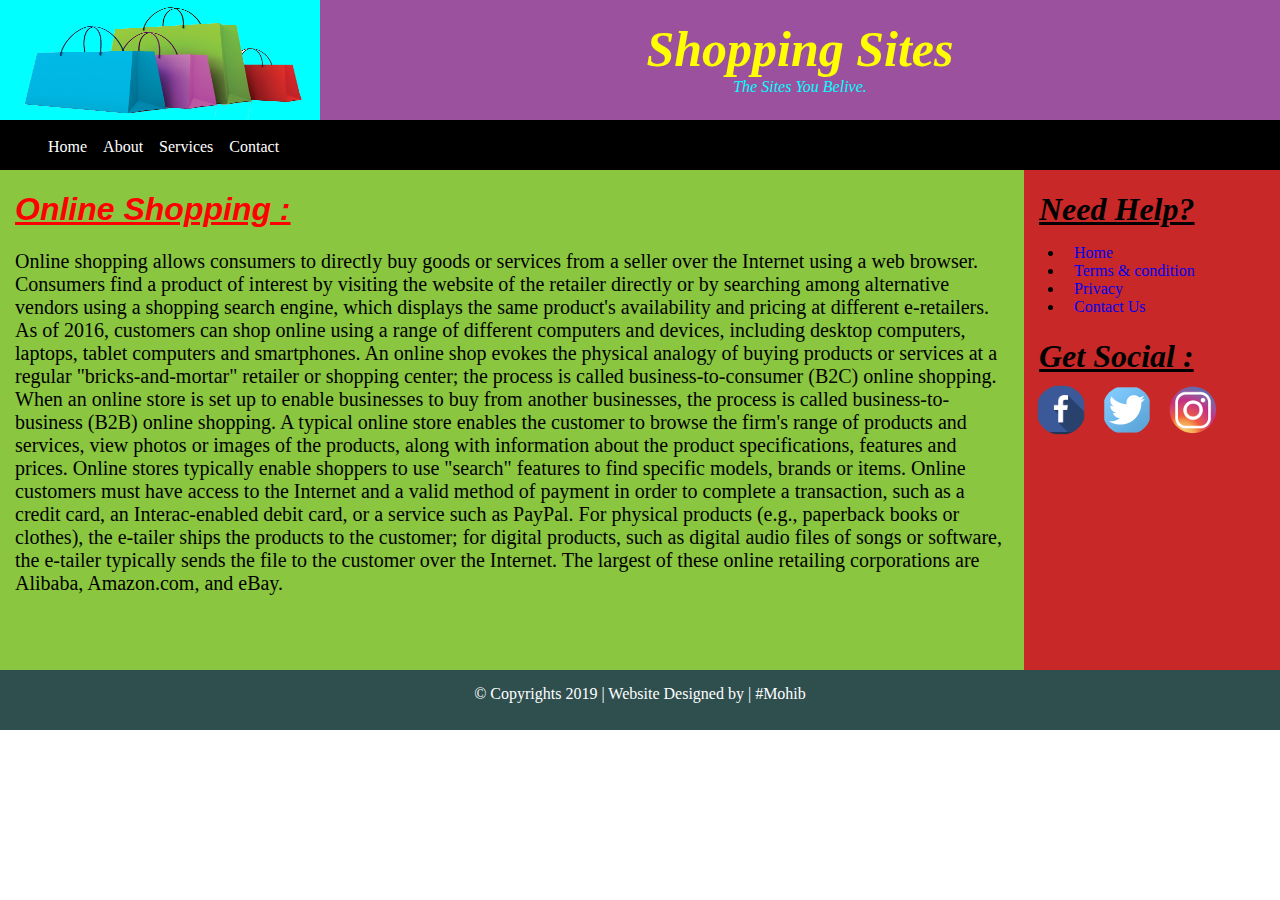
<file: index.html>
<html>
<head>

    <title>Shopping Sites:Home</title>

<link rel="stylesheet" type="text/css" href="css/layout.css"> 
</head>

<body>

    <div id="container">


        <div id="header"> 
        
            <div id="logo"> <a href="index.html">
                <img src="images/logo.png" alt="slow loading"> </a>
            </div>
        
            <div id="slogan">
                <h1> Shopping Sites</h1>
                <p>The Sites You Belive.</p>
            </div>

        </div>

        <div id="nav"> 
            
        <ul>
            <li> <a  href="#">Home</a></li>
            <li> <a href="About.html"> About</a></li>
            <li> <a href="Services.html"> Services</a></li>
            <li> <a href="Contact.html"> Contact</a></li>
        </ul>

        </div>

        
        <div id="article">
        <div id="content">
            <h1 id="heading">Online Shopping :</h1>
            <p id="about">
                Online shopping allows consumers to directly buy goods or services from a seller over the Internet using a web browser.
                
                Consumers find a product of interest by visiting the website of the retailer directly or by searching among alternative vendors using a shopping search engine, which displays the same product's availability and pricing at different e-retailers. 
                
                As of 2016, customers can shop online using a range of different computers and devices, including desktop computers, laptops, tablet computers and smartphones.

An online shop evokes the physical analogy of buying products or services at a regular "bricks-and-mortar" retailer or shopping center; the process is called business-to-consumer (B2C) online shopping. When an online store is set up to enable businesses to buy from another businesses, the process is called business-to-business (B2B) online shopping.

A typical online store enables the customer to browse the firm's range of products and services, view photos or images of the products, along with information about the product specifications, features and prices.

Online stores typically enable shoppers to use "search" features to find specific models, brands or items.

Online customers must have access to the Internet and a valid method of payment in order to complete a transaction, such as a credit card, an Interac-enabled debit card, or a service such as PayPal. 

For physical products (e.g., paperback books or clothes), the e-tailer ships the products to the customer; for digital products, such as digital audio files of songs or software, the e-tailer typically sends the file to the customer over the Internet.

The largest of these online retailing corporations are Alibaba, Amazon.com, and eBay.


            </p>

        </div>
        
           </div>

        <div id="sidebar"> 


    <div id="help"><h1>
            Need Help?
        </h1>    
        <ul>
            <li><a href="index.html">Home </a></li>
            <li><a href="#">Terms & condition </a></li>
            <li><a href="#">Privacy</a> </li>
            <li><a href="Contact.html"> Contact Us</a> </li>
        </ul>

        </div>

        <h1> Get Social :</h1>


        <a href="https://www.facebook.com/"><button><img class="icons" src="images/FB.png" alt="cant load" > </button></a>
        <a href="https://www.twitter.com/"><button><img class="icons" src="images/Tweet.png" alt="cant load" > </button></a>
        <a href="https://www.instagram.com/"><button><img class="icons" src="images/Insta.png" alt="cant load" > </button></a>
        
        
    </div>

        <div id="footer">  
        
                <p> &copy; Copyrights 2019 | Website Designed by | #Mohib </p>    
        
        </div>

   

    </div>



</body>

</html>
</file>
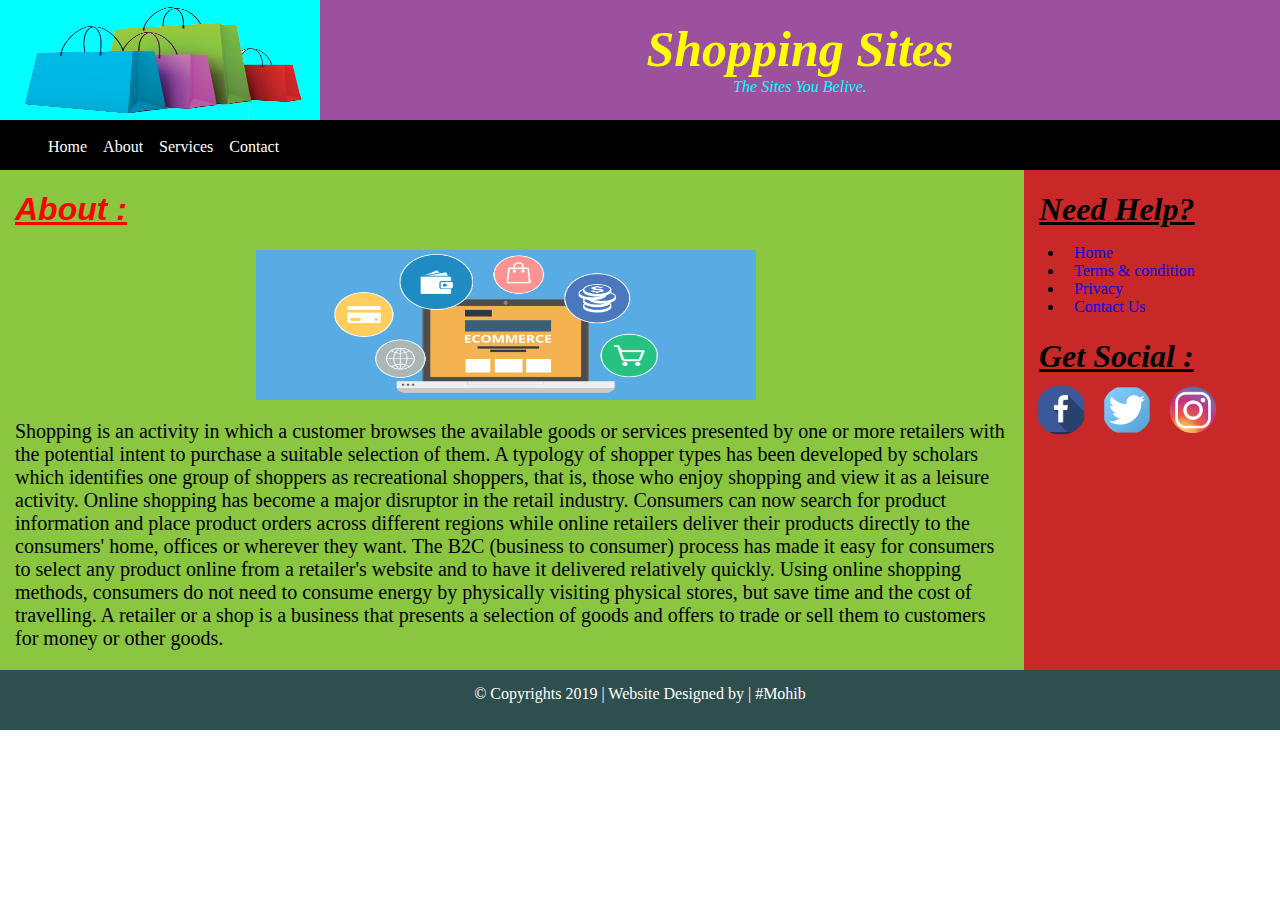
<file: About.html>
<html>
<head>

    <title>Shopping Sites:About</title>

<link rel="stylesheet" type="text/css" href="css/layout.css"> 
</head>

<body>

    <div id="container">


        <div id="header"> 
        
            <div id="logo"><a href="index.html">
                <img src="images/logo.png" alt="slow loading"> </a>
            </div>
        
            <div id="slogan">
                <h1> Shopping Sites</h1>
                <p>The Sites You Belive.</p>
            </div>

        </div>

        <div id="nav"> 
            
        <ul>
            <li> <a href="index.html">Home</a></li>
            <li> <a href="#"> About</a></li>
            <li> <a href="Services.html"> Services</a></li>
            <li> <a href="Contact.html"> Contact</a></li>
        </ul>

        </div>

        
        <div id="article">
        <div id="content">
            <h1 id="heading">About :</h1>
            
            <img id="images" src="images/About.png" alt="slow loading" >
            <p id="about">
                
                    Shopping is an activity in which a customer browses the available goods or services presented by one or more retailers with the potential intent to purchase a suitable selection of them.
                    
                    A typology of shopper types has been developed by scholars which identifies one group of shoppers as recreational shoppers, that is, those who enjoy shopping and view it as a leisure activity.

                    Online shopping has become a major disruptor in the retail industry.
                    
                    
                    Consumers can now search for product information and place product orders across different regions while online retailers deliver their products directly to the consumers' home, offices or wherever they want. The B2C (business to consumer) process has made it easy for consumers to select any product online from a retailer's website and to have it delivered relatively quickly.
                    
                    Using online shopping methods, consumers do not need to consume energy by physically visiting physical stores, but save time and the cost of travelling.
                    
                    
                    A retailer or a shop is a business that presents a selection of goods and offers to trade or sell them to customers for money or other goods.


            </p>

        </div>
        
           </div>

        <div id="sidebar"> 


    <div id="help"><h1>
            Need Help?
        </h1>    
        <ul>
            <li><a href="index.html">Home </a></li>
            <li><a href="#">Terms & condition </a></li>
            <li><a href="#">Privacy</a> </li>
            <li><a href="Contact.html"> Contact Us</a> </li>
        </ul>

        </div>

        <h1> Get Social :</h1>


        <a href="https://www.facebook.com/"><button><img class="icons" src="images/FB.png" alt="cant load" > </button></a>
        <a href="https://www.twitter.com/"><button><img class="icons" src="images/Tweet.png" alt="cant load" > </button></a>
        <a href="https://www.instagram.com/"><button><img class="icons" src="images/Insta.png" alt="cant load" > </button></a>
        
        
    </div>

        <div id="footer">  
        
                <p> &copy; Copyrights 2019 | Website Designed by | #Mohib </p>    
        
        </div>

   

    </div>



</body>

</html>
</file>
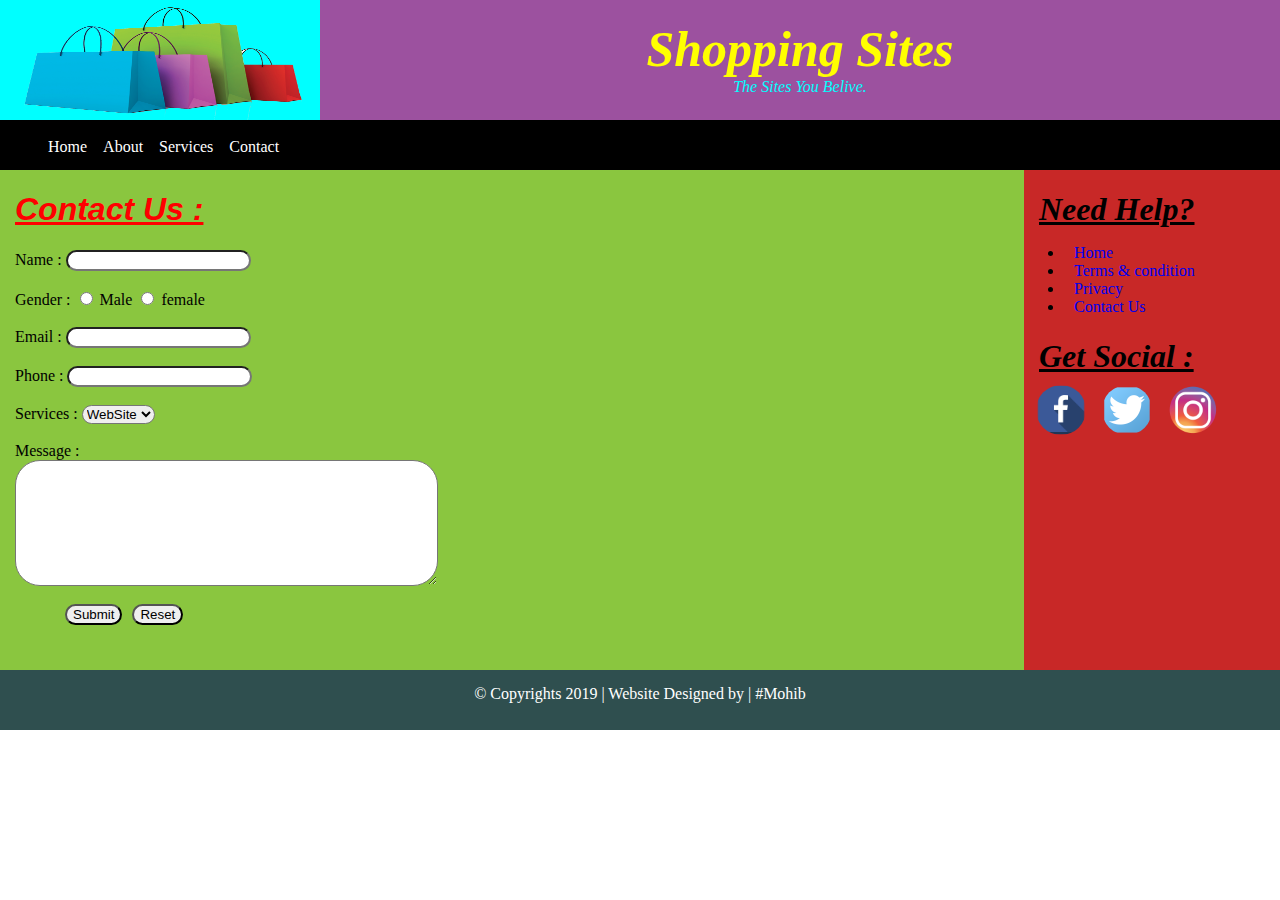
<file: Contact.html>
<html>
<head>

    <title>Shopping Sites:Contact</title>

<link rel="stylesheet" type="text/css" href="css/layout.css"> 
</head>

<body>

    <div id="container">


        <div id="header"> 
        
            <div id="logo">
                <a href="index.html">
                <img src="images/logo.png" alt="slow loading"></a>
            </div>
        
            <div id="slogan">
                <h1> Shopping Sites</h1>
                <p>The Sites You Belive.</p>
            </div>

        </div>

        <div id="nav"> 
            
        <ul>
            <li> <a  href="index.html">Home</a></li>
            <li> <a href="About.html"> About</a></li>
            <li> <a href="Services.html"> Services</a></li>
            <li> <a href="#"> Contact</a></li>
        </ul>

        </div>

        
        <div id="article">
        

            <h1 id="heading">Contact Us :</h1>
        
            
            <form id="form">
            Name : <input type="text" name="Name" ><br><br>

            Gender : <input type="radio" name="gender" > Male 

            <input type="radio" name="gender"> female <br><br>

            Email : <input type="text" name="email"> <br><br>

            Phone : <input type="number" name="number"> <br><br>

            Services : <select>

                <option>WebSite</option>
                <option>Content</option>
                <option>Acess </option>

            </select><br><br>

            Message :<br> 
            <textarea name="Message" rows="8" cols="50"> </textarea> <br><br>

          <input type="submit"  value="Submit">

            <input type="reset"  value="Reset">

        </form>
</div>

        <div id="sidebar"> 


    <div id="help"><h1>
            Need Help?
        </h1>    
        <ul>
            <li><a href="index.html">Home </a></li>
            <li><a href="#">Terms & condition </a></li>
            <li><a href="#">Privacy</a> </li>
            <li><a href="Contact.html"> Contact Us</a> </li>
        </ul>

        </div>

        <h1> Get Social :</h1>


        <a href="https://www.facebook.com/"><button><img class="icons" src="images/FB.png" alt="cant load" > </button></a>
        <a href="https://www.twitter.com/"><button><img class="icons" src="images/Tweet.png" alt="cant load" > </button></a>
        <a href="https://www.instagram.com/"><button><img class="icons" src="images/Insta.png" alt="cant load" > </button></a>
        
        
    </div>

        <div id="footer">  
        
                <p> &copy; Copyrights 2019 | Website Designed by | #Mohib </p>    
        
        </div>

   

    </div>



</body>

</html>
</file>
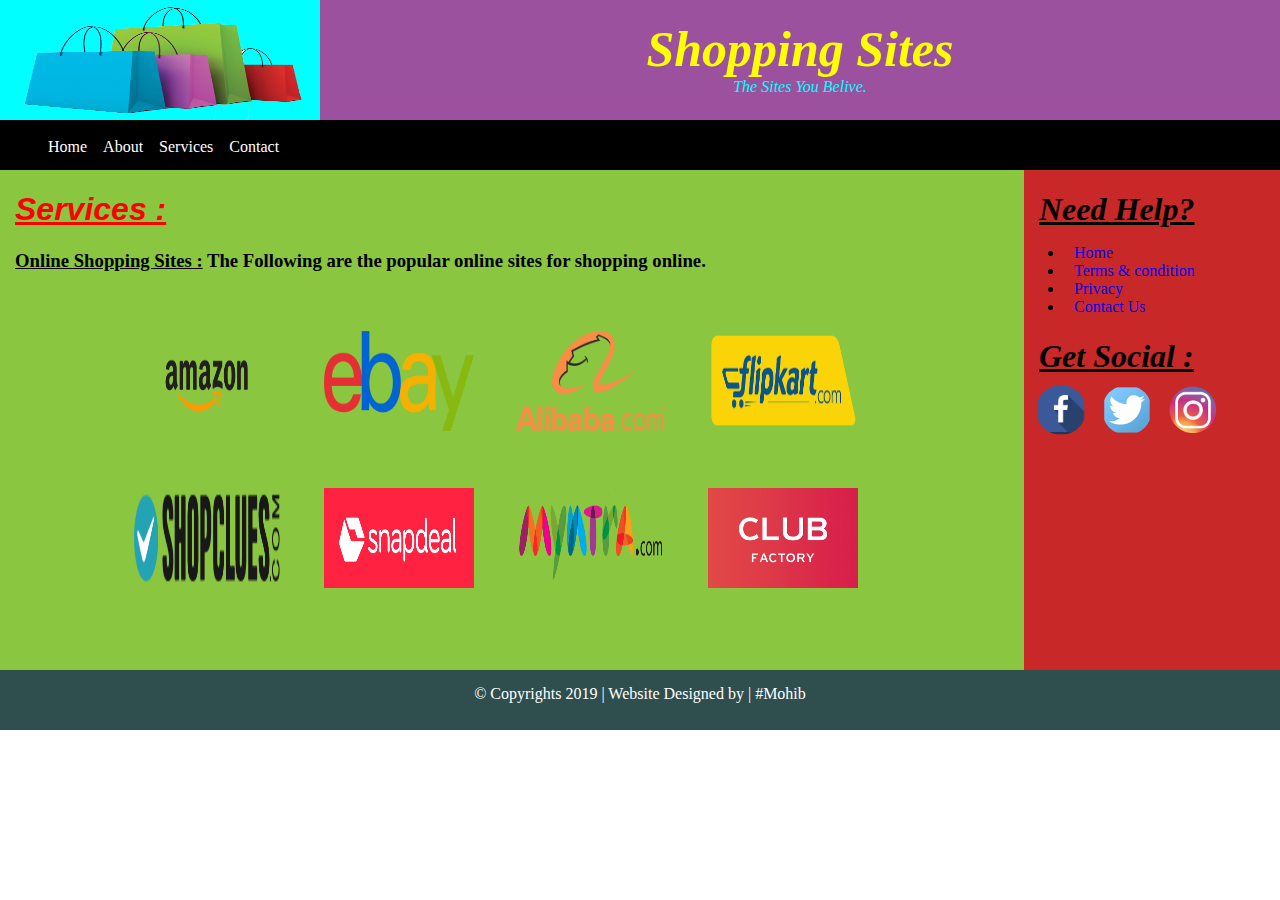
<file: Services.html>
<html>
<head>

    <title>Shopping Sites:Services</title>

<link rel="stylesheet" type="text/css" href="css/layout.css"> 
</head>

<body>

    <div id="container">


        <div id="header"> 
        
            <div id="logo"> <a href="index.html">
                <img src="images/logo.png" alt="slow loading"> </a>
            </div>
        
            <div id="slogan">
                <h1> Shopping Sites</h1>
                <p>The Sites You Belive.</p>
            </div>

        </div>

        <div id="nav"> 
            
        <ul>
            <li> <a  href="index.html">Home</a></li>
            <li> <a href="About.html"> About</a></li>
            <li> <a href="#"> Services</a></li>
            <li> <a href="Contact.html"> Contact</a></li>
        </ul>

        </div>

        
        <div id="article">
        <div id="content">
            <h1 id="heading">Services :</h1>
            <p id="about">
               
                    <div id="sites">
                        <h3 id="heading3">
                           <span id="oss"> Online Shopping Sites :</span> The Following are the popular online sites for shopping online.
                        </h3>   
                    </div>

                        <div id="Onlinesites">
                      <p class="pspace">
                        <a href="https://www.amazon.in/"><button><img class="logo" src="images/Amazon.com.png" alt="cant load" > </button></a>  
                        <a href="https://www.ebay.in/"><button><img class="logo" src="images/ebay.png" alt="cant load" > </button></a>
                        <a href="https://www.alibaba.com/"><button><img class="logo" src="images/alibaba.png" alt="cant load" > </button></a>
                        <a href="https://www.flipkart.com/"><button><img class="logo" src="images/flipkart.png" alt="cant load" > </button></a>
                        </p>

                        <p class="pspace">   
                        <a href="https://www.shopclues.com/"><button><img class="logo" src="images/sc.png" alt="cant load" > </button></a>
                        <a href="https://www.snapdeal.com/"><button><img class="logo" src="images/Snapdeal.png" alt="cant load" > </button></a>        
                        <a href="https://www.myntra.com/"><button><img class="logo" src="images/myntra-logo.png" alt="cant load" > </button></a>
                        <a href="https://www.clubfactory.com/"><button><img class="logo" src="images/clubf.jpg" alt="cant load" > </button></a>
                    </p>
                    

                    </div>



            </p>

        </div>
        
           </div>

        <div id="sidebar"> 


    <div id="help"><h1>
            Need Help?
        </h1>    
        <ul>
            <li><a href="index.html">Home </a></li>
            <li><a href="#">Terms & condition </a></li>
            <li><a href="#">Privacy</a> </li>
            <li><a href="Contact.html"> Contact Us</a> </li>
        </ul>

        </div>

        <h1> Get Social :</h1>


        <a href="https://www.facebook.com/"><button><img class="icons" src="images/FB.png" alt="cant load" > </button></a>
        <a href="https://www.twitter.com/"><button><img class="icons" src="images/Tweet.png" alt="cant load" > </button></a>
        <a href="https://www.instagram.com/"><button><img class="icons" src="images/Insta.png" alt="cant load" > </button></a>
        
        
    </div>

        <div id="footer">  
        
                <p> &copy; Copyrights 2019 | Website Designed by | #Mohib </p>    
        
        </div>

   

    </div>



</body>

</html>
</file>
<file: css/layout.css>
body
{
margin: 0;
}
#container
{

    width:1280px;
    margin: auto;
    padding:0;
    background-color:#ebebeb;
}

#header
{
    width:100%;
    height: 120px;
    background-color:#9C519F;

}
#logo
{
    width:25%;
    height:100%;
    background-color: aqua;
    float: left;
}
#logo img
{
    width:100%;
    height: 100%;
    margin: auto;
    text-align: center;

}

#slogan
{
    width:75%;
    height: 100%;
    background-color: #9C519F;
    float: right;
}

#slogan h1
{

    color:yellow;
text-align: center;
font-family:Calibri;
font-style: italic;
margin-top:20px;
margin-bottom: 0%;
font-size:50;
}
#slogan p
{
    color:aqua;
  margin: 0%;
    padding:0 ;
text-align: center;
font-style: italic;


}



#nav
{
    width:100%;
    height: 50px;
    background-color:black;
}

#nav ul
{
    padding-top: 5px;
    margin: 0;
list-style: none;

}
#nav ul li
{
float: left;
margin:0;
padding-top: 3px;
}
#nav ul li a
{
text-decoration: none;
display: block;
padding: 10px 8px 10px 8px;
background-color: black;
color:white;
}
#nav ul li a:hover
{
    background-color: rgb(80, 82, 83);
    border-radius: 30px;
    font-style: italic;
}



#article
{
    width:80%;
    height: 500px;
    background-color:#8AC63F;
    float:left;
}

#heading
{
    text-decoration: underline;
    color:red;
    font-style: italic;
    font-family:sans-serif;
    margin-left:15px;
}
#heading3
{
    font-family: calibri;
    margin-left:15px; 
    
}
#oss
{
    display: bold;
    text-decoration: underline;
    font-family: Calibri;
}

 #images 
{
    width:500px; 
    height:150px;
   margin-left: 25%;
}

#about
{
    display:bold;
    font-family: calibri;
    margin-left: 15px;
    margin-right: 15px;
    font-size: 20;

}
#form
{
    margin-left:15px;
}
input,textarea,select{

    color:blue;
    border-radius: 25px;

}
input[type=submit]
{
    margin-left:50px;
    color: black;
}
select
{
    color: black;
}
input[type=reset]
{

    color: black;
    margin-left:6px; 
}

#sidebar
{
    width:20%;
    height: 500px;
    background-color:#C82827;
    float:right;

}
#help h1
{
    margin-left:15px;
    font-style: italic;
    text-decoration: underline;

}
#help ul li a
{
text-decoration: none;
display: bold;
}
#help ul li a:hover
{
    font-style: italic;
    color:gold;
    font-family: monospace;
    font-size: 15px;
}

#sidebar h1
{

    margin-left:15px;
    font-style: italic;
    text-decoration: underline;
    margin-bottom: 10px;;
}

#sidebar a
{
    margin-top: 0;
    margin-left:10px;
    background-color: none;

}

#sidebar a button
{

    padding:0;
    margin-left:2px;
    border-style:none;
    background-color:#C82827;

}

.icons
{
    cursor: pointer;
border-radius: 35px;
    width:50px;
    height: 50px;
}

#Onlinesites
{
    margin-top:50px;
    margin-left: 50px;
    margin-right: 90px;
}

#Onlinesites a
{
    margin-top: 0;
    margin-left:10px;
    background-color: none;

}


#Onlinesites a button
{
    padding:0;
    margin-left:28px;
    border-style:none;
    background-color: #8AC63F;
    margin-bottom: 40px;

}
#Onlinesites .pspace
{
    padding: 1% 5% 1% 5%;
    width:100%;
    margin:auto;
}
.logo
{
    cursor: pointer;

        width:150px;
        height: 100px;
    }





#footer
{
    width:100%;
    height: 60px;
    background-color:darkslategrey;
    clear:both;
} 
#footer p
{
    padding-top: 15px;
text-align: center;
color:white;
margin-top:20px; 
}
</file>
